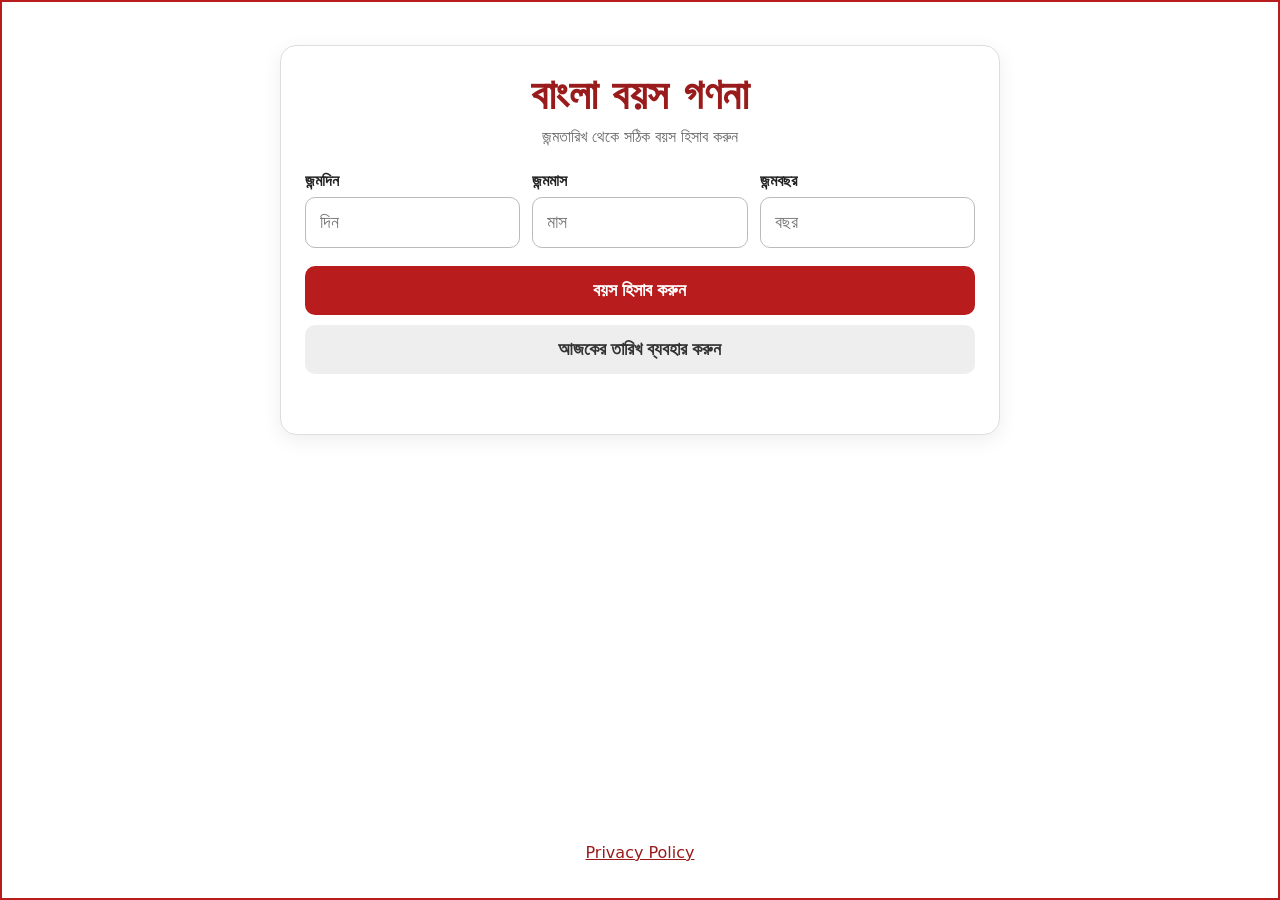
<file: index.html>
<!doctype html>
<html lang="bn">
<head>
  <meta charset="utf-8">
  <meta name="viewport" content="width=device-width,initial-scale=1">

  <meta name="theme-color" content="#b91c1c">
  <meta name="mobile-web-app-capable" content="yes">
  <meta name="apple-mobile-web-app-capable" content="yes">
  <meta name="apple-mobile-web-app-title" content="MuyeedLab">

  <link rel="manifest" href="./manifest.json">

  <title>বাংলা বয়স গণনা</title>

  <link rel="stylesheet" href="./style.css">
</head>

<body>
  <main class="page">
    <section class="card">

      <h1>বাংলা বয়স গণনা</h1>

      <p class="subtitle">
        জন্মতারিখ থেকে সঠিক বয়স হিসাব করুন
      </p>

      <div class="fields">

        <label>
          জন্মদিন
          <input
            id="day"
            type="number"
            min="1"
            max="31"
            placeholder="দিন"
          >
        </label>

        <label>
          জন্মমাস
          <input
            id="month"
            type="number"
            min="1"
            max="12"
            placeholder="মাস"
          >
        </label>

        <label>
          জন্মবছর
          <input
            id="year"
            type="number"
            min="1"
            max="9999"
            placeholder="বছর"
          >
        </label>

      </div>

      <button id="calculate">
        বয়স হিসাব করুন
      </button>

      <button id="today" class="secondary">
        আজকের তারিখ ব্যবহার করুন
      </button>

      <div id="message" class="message" aria-live="polite"></div>

      <section id="result" class="result" hidden>

        <h2>আপনার বয়স</h2>

        <div class="age-big">
          <span id="years">0</span> বছর
          <span id="months">0</span> মাস
          <span id="days">0</span> দিন
        </div>

        <p>
          মোট বয়স:
          <strong id="totalDays">0</strong> দিন
        </p>

      </section>

    </section>

    <footer>
      <a href="./privacy-policy.html">Privacy Policy</a>
    </footer>

  </main>

  <script src="./app.js"></script>
</body>
</html>
</file>
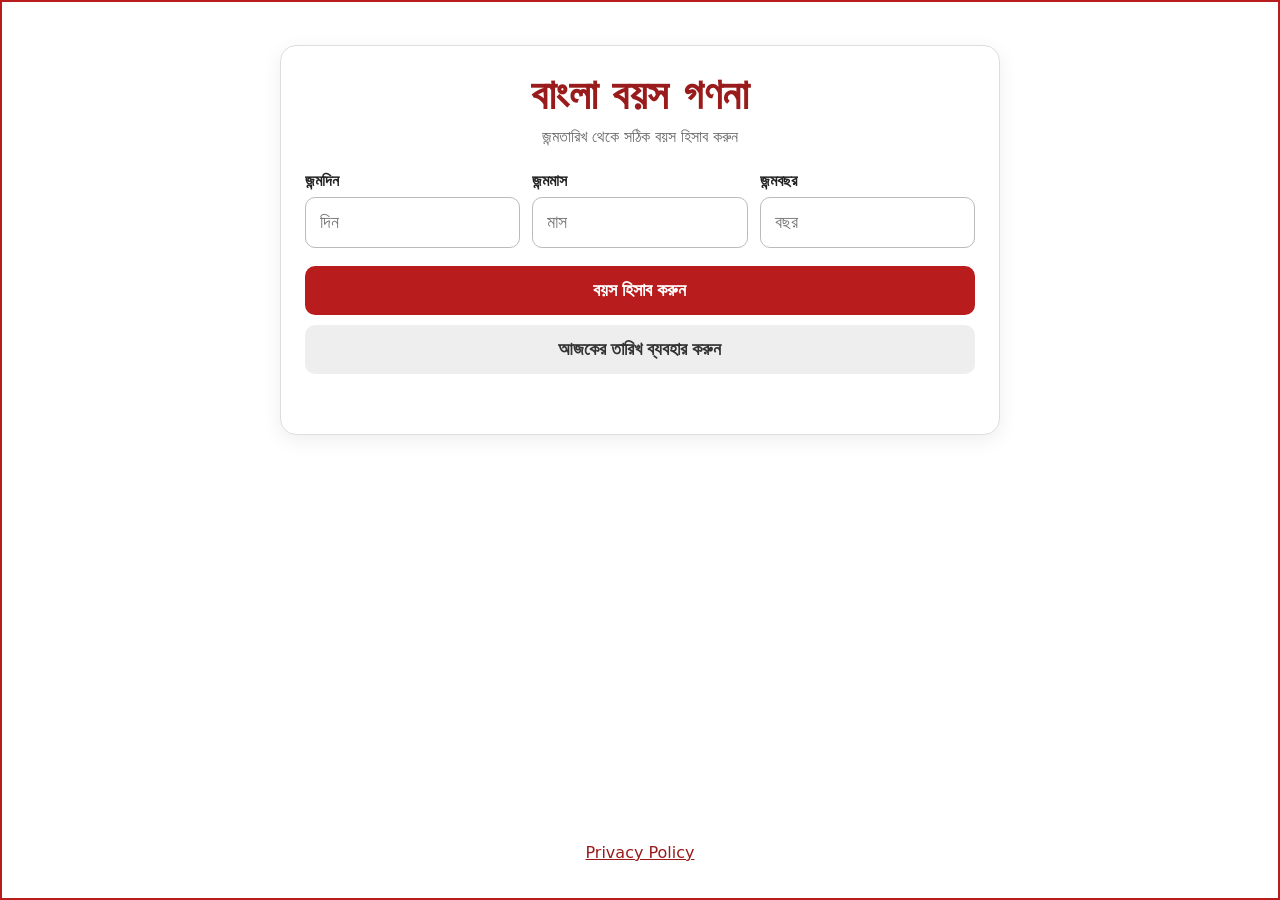
<file: android/app/src/main/assets/index.html>
<!doctype html>
<html lang="bn">
<head>
  <meta charset="utf-8">
  <meta name="viewport" content="width=device-width,initial-scale=1">
  <meta name="theme-color" content="#b91c1c">
  <title>বাংলা বয়স গণনা</title>
  <link rel="stylesheet" href="./style.css">
</head>
<body>
  <main class="page">
    <section class="card">
      <h1>বাংলা বয়স গণনা</h1>
      <p class="subtitle">জন্মতারিখ থেকে সঠিক বয়স হিসাব করুন</p>
      <div class="fields">
        <label>জন্মদিন<input id="day" type="number" min="1" max="31" inputmode="numeric" placeholder="দিন"></label>
        <label>জন্মমাস<input id="month" type="number" min="1" max="12" inputmode="numeric" placeholder="মাস"></label>
        <label>জন্মবছর<input id="year" type="number" min="1" max="9999" inputmode="numeric" placeholder="বছর"></label>
      </div>
      <button id="calculate">বয়স হিসাব করুন</button>
      <button id="today" class="secondary">আজকের তারিখ ব্যবহার করুন</button>
      <div id="message" class="message" aria-live="polite"></div>
      <section id="result" class="result" hidden>
        <h2>আপনার বয়স</h2>
        <div class="age-big"><span id="years">0</span> বছর <span id="months">0</span> মাস <span id="days">0</span> দিন</div>
        <p>মোট বয়স: <strong id="totalDays">0</strong> দিন</p>
      </section>
    </section>
    <footer><a href="./privacy-policy.html">Privacy Policy</a></footer>
  </main>
  <script src="./app.js"></script>
</body>
</html>
</file>
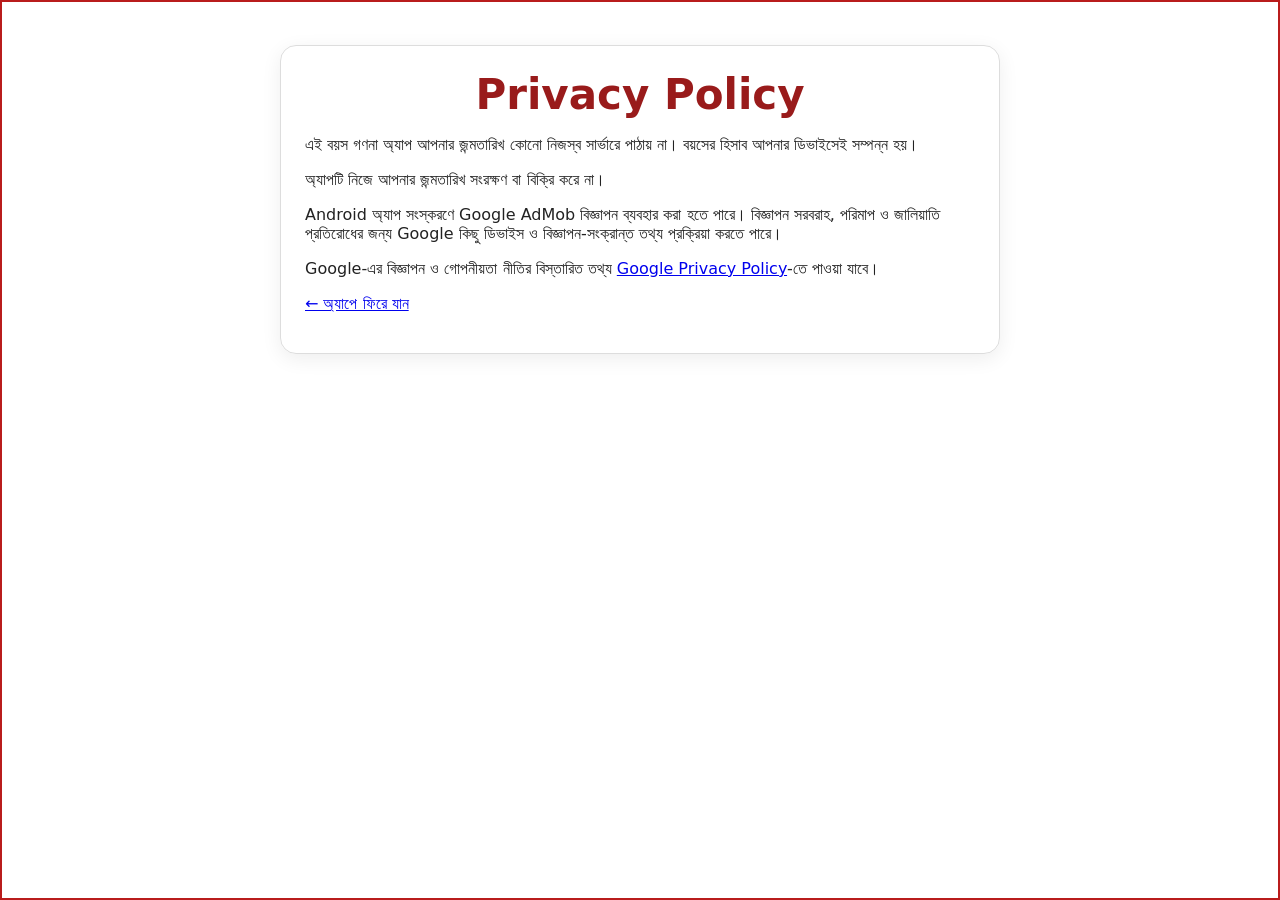
<file: privacy-policy.html>
<!doctype html><html lang="bn"><head><meta charset="utf-8"><meta name="viewport" content="width=device-width,initial-scale=1"><title>Privacy Policy</title><link rel="stylesheet" href="style.css"></head><body><main class="page"><section class="card"><h1>Privacy Policy</h1><p>এই বয়স গণনা অ্যাপ আপনার জন্মতারিখ কোনো নিজস্ব সার্ভারে পাঠায় না। বয়সের হিসাব আপনার ডিভাইসেই সম্পন্ন হয়।</p><p>অ্যাপটি নিজে আপনার জন্মতারিখ সংরক্ষণ বা বিক্রি করে না।</p><p>Android অ্যাপ সংস্করণে Google AdMob বিজ্ঞাপন ব্যবহার করা হতে পারে। বিজ্ঞাপন সরবরাহ, পরিমাপ ও জালিয়াতি প্রতিরোধের জন্য Google কিছু ডিভাইস ও বিজ্ঞাপন-সংক্রান্ত তথ্য প্রক্রিয়া করতে পারে।</p><p>Google-এর বিজ্ঞাপন ও গোপনীয়তা নীতির বিস্তারিত তথ্য <a href="https://policies.google.com/privacy">Google Privacy Policy</a>-তে পাওয়া যাবে।</p><p><a href="index.html">← অ্যাপে ফিরে যান</a></p></section></main></body></html>
</file>
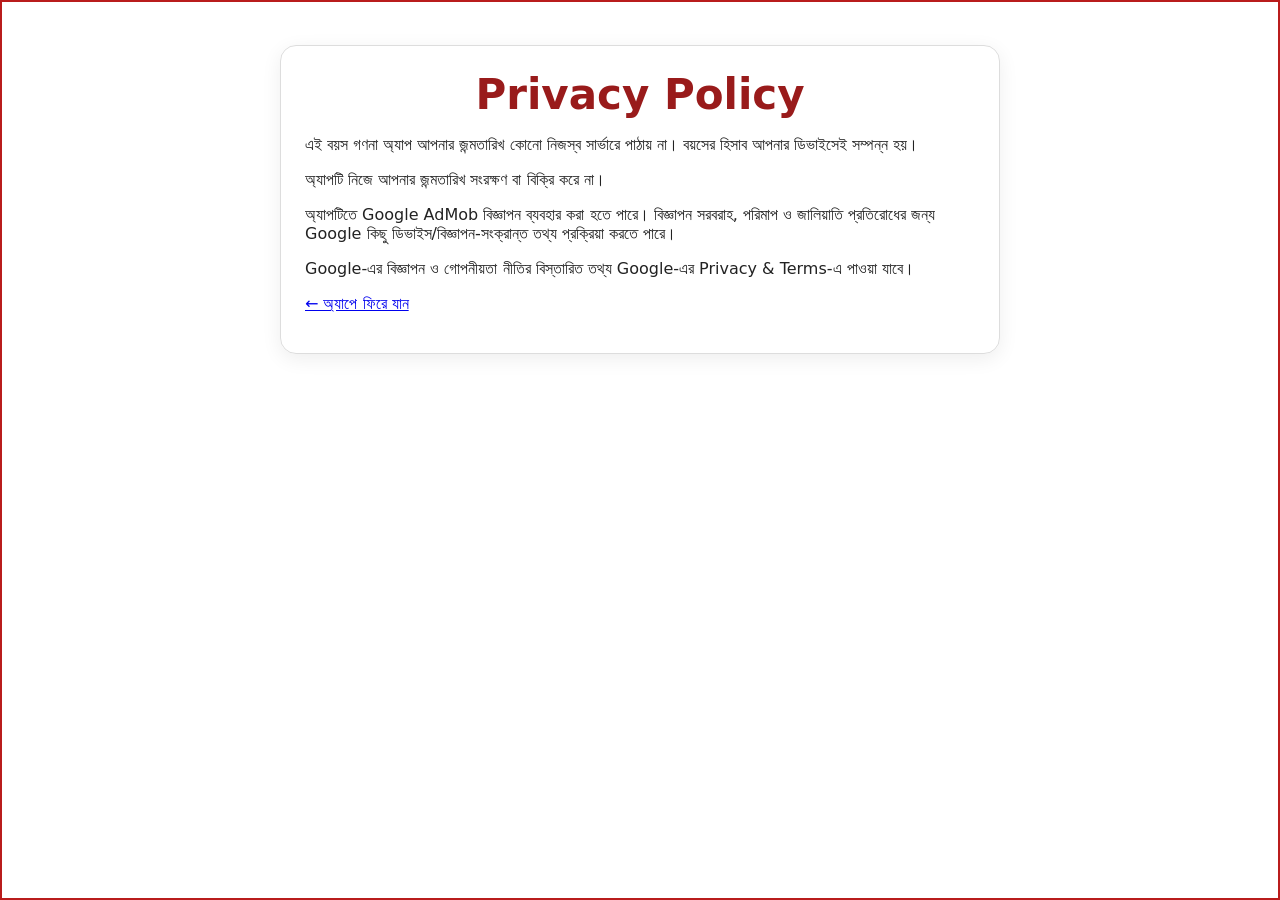
<file: android/app/src/main/assets/privacy-policy.html>
<!doctype html><html lang="bn"><head><meta charset="utf-8"><meta name="viewport" content="width=device-width,initial-scale=1"><title>Privacy Policy</title><link rel="stylesheet" href="style.css"></head><body><main class="page"><section class="card"><h1>Privacy Policy</h1><p>এই বয়স গণনা অ্যাপ আপনার জন্মতারিখ কোনো নিজস্ব সার্ভারে পাঠায় না। বয়সের হিসাব আপনার ডিভাইসেই সম্পন্ন হয়।</p><p>অ্যাপটি নিজে আপনার জন্মতারিখ সংরক্ষণ বা বিক্রি করে না।</p><p>অ্যাপটিতে Google AdMob বিজ্ঞাপন ব্যবহার করা হতে পারে। বিজ্ঞাপন সরবরাহ, পরিমাপ ও জালিয়াতি প্রতিরোধের জন্য Google কিছু ডিভাইস/বিজ্ঞাপন-সংক্রান্ত তথ্য প্রক্রিয়া করতে পারে।</p><p>Google-এর বিজ্ঞাপন ও গোপনীয়তা নীতির বিস্তারিত তথ্য Google-এর Privacy &amp; Terms-এ পাওয়া যাবে।</p><p><a href="index.html">← অ্যাপে ফিরে যান</a></p></section></main></body></html>
</file>
<file: style.css>
* {
  box-sizing: border-box;
}

html {
  -webkit-text-size-adjust: 100%;
}

body {
  margin: 0;
  background: #fff;
  font-family: system-ui, -apple-system, "Noto Sans Bengali", sans-serif;
  color: #222;
}

.page {
  min-height: 100vh;
  border: 2px solid #b91c1c;
  padding: 18px;
  display: flex;
  flex-direction: column;
}

.card {
  width: min(720px, 100%);
  margin: 25px auto;
  padding: 24px;
  border: 1px solid #ddd;
  border-radius: 16px;
  box-shadow: 0 5px 20px #00000012;
}

h1 {
  text-align: center;
  margin: 0;
  color: #991b1b;
  font-size: clamp(28px, 7vw, 42px);
}

.subtitle {
  text-align: center;
  color: #666;
  margin: 8px 0 25px;
}

.fields {
  display: grid;
  grid-template-columns: repeat(3, 1fr);
  gap: 12px;
}

label {
  font-weight: 700;
}

input {
  width: 100%;
  margin-top: 7px;
  padding: 14px;
  border: 1px solid #bbb;
  border-radius: 10px;
  font-size: 18px;
  background: #fff;
}

input:focus,
button:focus-visible,
a:focus-visible {
  outline: 3px solid #fecaca;
  outline-offset: 2px;
}

button {
  width: 100%;
  padding: 14px;
  margin-top: 18px;
  border: 0;
  border-radius: 10px;
  background: #b91c1c;
  color: #fff;
  font-size: 18px;
  font-weight: 700;
  cursor: pointer;
}

button:hover {
  background: #991b1b;
}

.secondary {
  background: #eee;
  color: #333;
  margin-top: 10px;
}

.secondary:hover {
  background: #ddd;
}

.message {
  min-height: 24px;
  margin-top: 12px;
  color: #b91c1c;
  text-align: center;
  font-weight: 600;
}

.result {
  margin-top: 20px;
  padding: 20px;
  text-align: center;
  background: #fff7f7;
  border: 1px solid #fecaca;
  border-radius: 14px;
}

.result h2 {
  margin-top: 0;
}

.age-big {
  font-size: clamp(22px, 6vw, 34px);
  font-weight: 800;
  color: #991b1b;
  line-height: 1.6;
}

.result p {
  font-size: 18px;
}

footer {
  text-align: center;
  margin-top: auto;
  padding: 18px;
}

footer a {
  color: #991b1b;
}

@media (max-width: 560px) {
  .page {
    padding: 10px;
  }

  .fields {
    grid-template-columns: 1fr;
  }

  .card {
    padding: 18px;
    margin: 10px auto;
  }

  button,
  input {
    min-height: 48px;
  }
}
</file>
<file: android/app/src/main/assets/style.css>
* { box-sizing: border-box; }
body { margin: 0; background: #fff; font-family: system-ui, -apple-system, "Noto Sans Bengali", sans-serif; color: #222; }
.page { min-height: 100vh; border: 2px solid #b91c1c; padding: 18px; display: flex; flex-direction: column; }
.card { width: min(720px, 100%); margin: 25px auto; padding: 24px; border: 1px solid #ddd; border-radius: 16px; box-shadow: 0 5px 20px #00000012; }
h1 { text-align: center; margin: 0; color: #991b1b; font-size: clamp(28px, 7vw, 42px); }
.subtitle { text-align: center; color: #666; margin: 8px 0 25px; }
.fields { display: grid; grid-template-columns: repeat(3, 1fr); gap: 12px; }
label { font-weight: 700; }
input { width: 100%; margin-top: 7px; padding: 14px; border: 1px solid #bbb; border-radius: 10px; font-size: 18px; }
button { width: 100%; padding: 14px; margin-top: 18px; border: 0; border-radius: 10px; background: #b91c1c; color: #fff; font-size: 18px; font-weight: 700; }
.secondary { background: #eee; color: #333; margin-top: 10px; }
.message { min-height: 24px; margin-top: 12px; color: #b91c1c; text-align: center; }
.result { margin-top: 20px; padding: 20px; text-align: center; background: #fff7f7; border: 1px solid #fecaca; border-radius: 14px; }
.result h2 { margin-top: 0; }
.age-big { font-size: clamp(22px, 6vw, 34px); font-weight: 800; color: #991b1b; }
.result p { font-size: 18px; }
footer { text-align: center; margin-top: auto; padding: 18px; }
footer a { color: #991b1b; }
@media (max-width: 560px) { .fields { grid-template-columns: 1fr; } .card { padding: 18px; margin: 10px auto; } }
</file>
